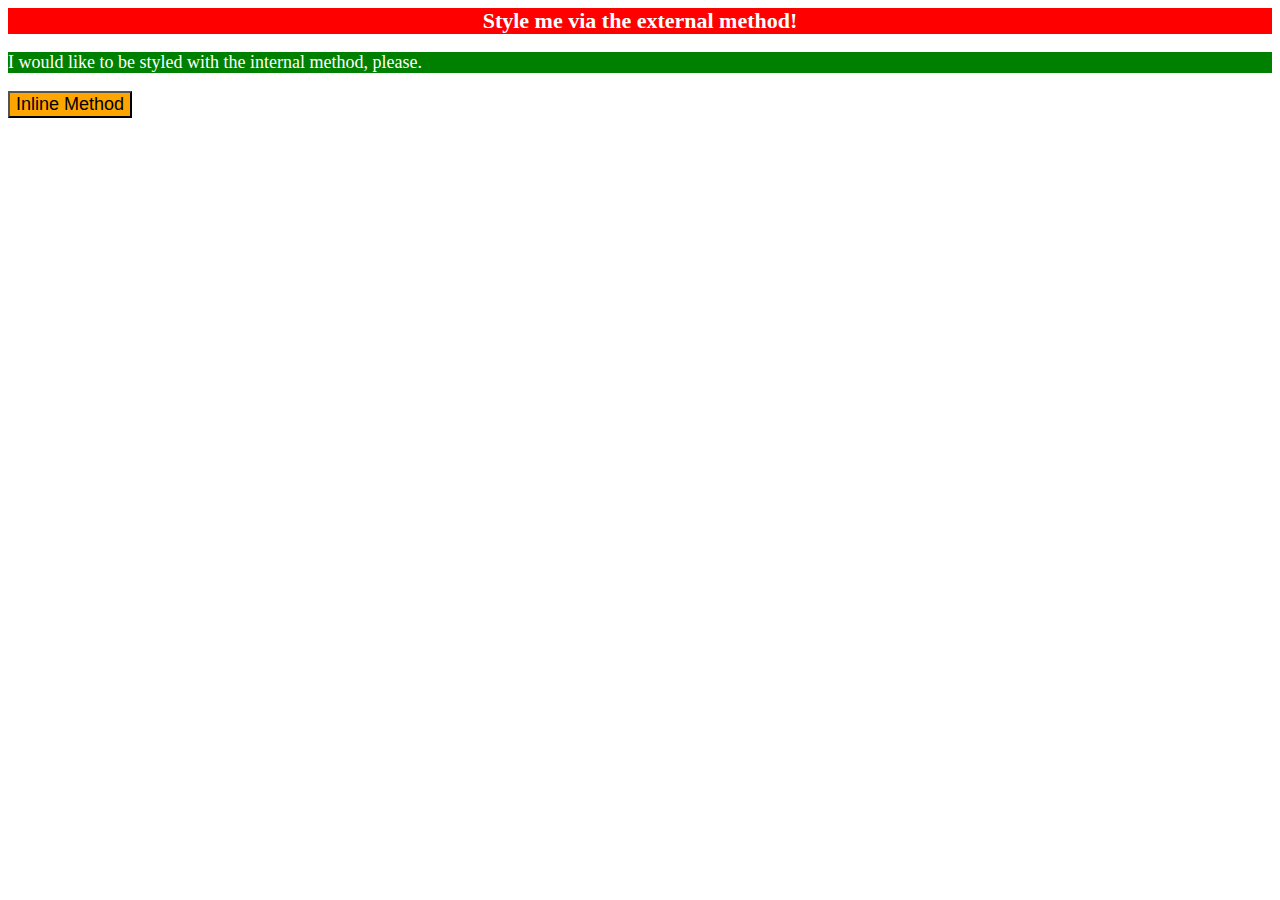
<file: foundations/intro-to-css/01-css-methods/index.html>
<!DOCTYPE html>
<html lang="en">
  <head>
    <meta charset="UTF-8">
    <meta http-equiv="X-UA-Compatible" content="IE=edge">
    <meta name="viewport" content="width=device-width, initial-scale=1.0">
    <link rel="stylesheet" href="styles.css">
    <style>
     p {
         background-color: green;
        font-size: 18px;
        color: white;


      }
    </style>
    <title>Methods for Adding CSS</title>
  </head>
  <body>
    <div>Style me via the external method!</div>
    <p>I would like to be styled with the internal method, please.</p>
    <button style="background-color: orange;font-size:18px"> Inline Method</button>
  </body>
</html>
</file>
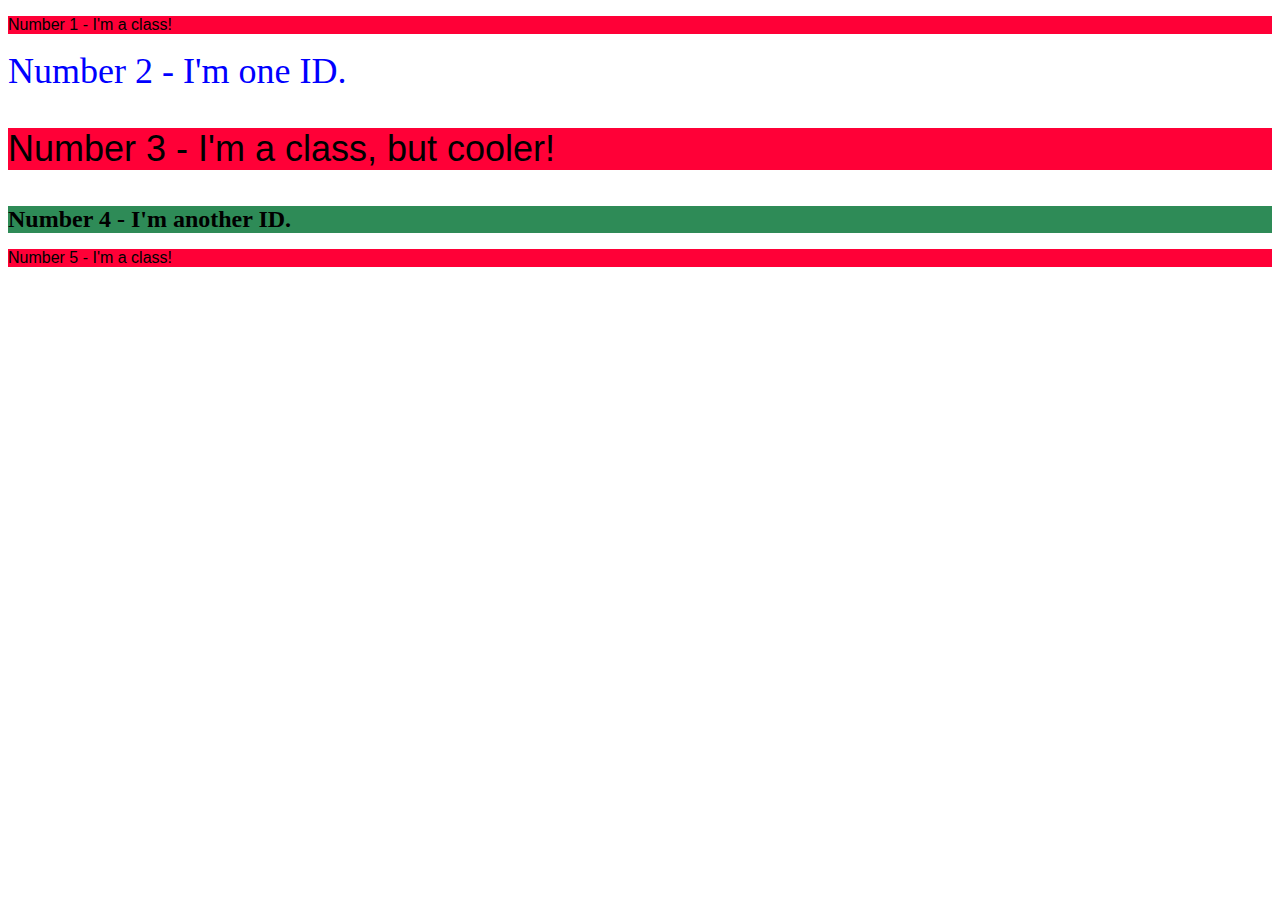
<file: foundations/intro-to-css/02-class-id-selectors/index.html>
<!DOCTYPE html>
<html lang="en">
  <head>
    <meta charset="UTF-8">
    <meta http-equiv="X-UA-Compatible" content="IE=edge">
    <meta name="viewport" content="width=device-width, initial-scale=1.0">
    <title>Class and ID Selectors</title>
    <link rel="stylesheet" href="style.css">
  </head>
  <body>
    <p class="odd">Number 1 - I'm a class!</p>
    <div id="women">Number 2 - I'm one ID.</div>
    <p class="odd" , id = "gay">Number 3 - I'm a class, but cooler!</p>
    <div id="man">Number 4 - I'm another ID.</div>
    <p class="odd">Number 5 - I'm a class!</p>
  </body>
</html>
</file>
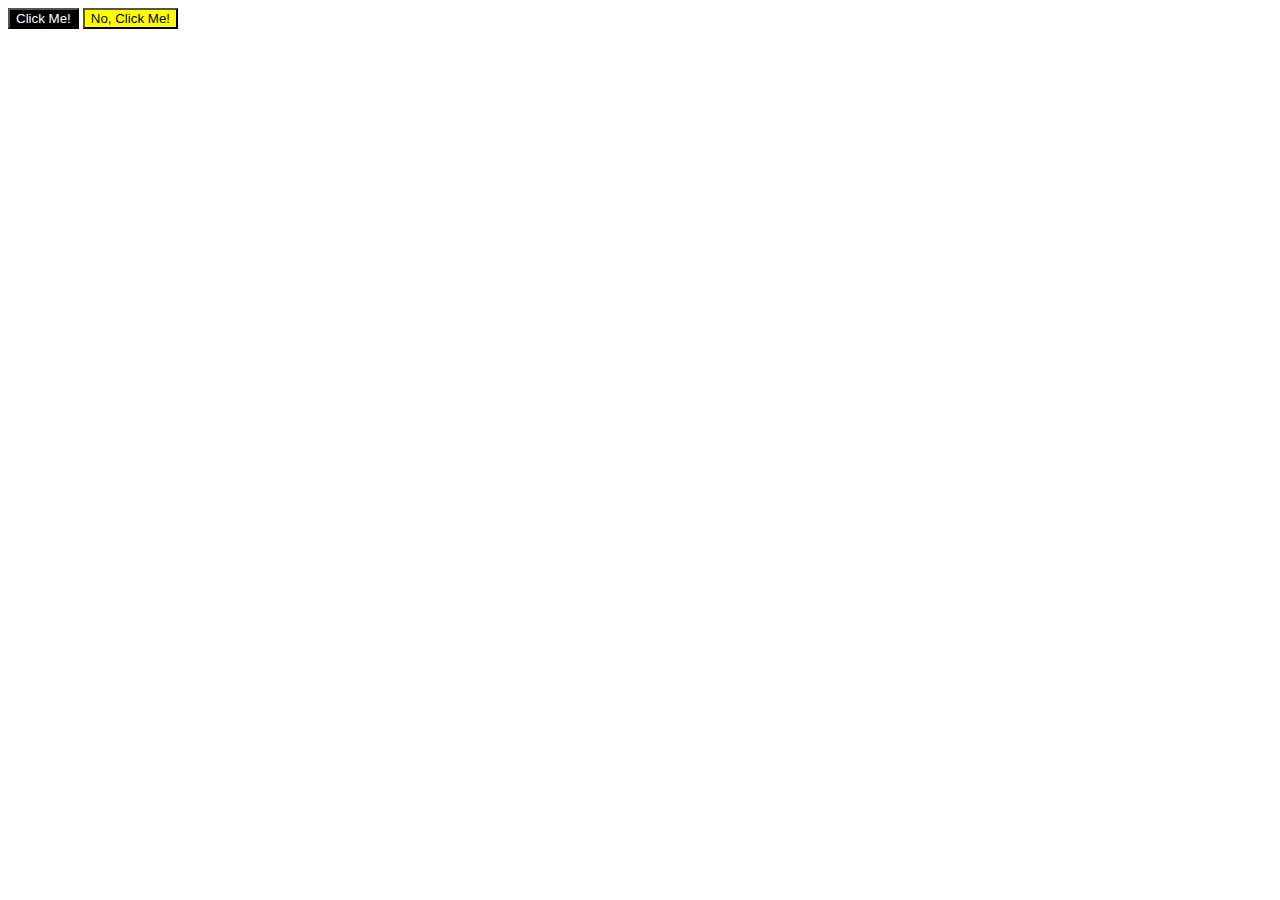
<file: foundations/intro-to-css/03-grouping-selectors/index.html>
<!DOCTYPE html>
<html lang="en">
  <head>
    <meta charset="UTF-8">
    <meta http-equiv="X-UA-Compatible" content="IE=edge">
    <meta name="viewport" content="width=device-width, initial-scale=1.0">
    <title>Grouping Selectors</title>
    <link rel="stylesheet" href="style.css">
  </head>
  <body>
    <button class="same" , id="w">Click Me!</button>
    <button class="same" , id ="button">No, Click Me!</button>
  </body>
</html>
</file>
<file: foundations/intro-to-css/01-css-methods/styles.css>
div {
    background-color: red;
    color : white;
    font-size : 22px;
    align-content: center;
    font-weight: bold;
    text-align: center;


}
</file>
<file: foundations/intro-to-css/02-class-id-selectors/style.css>
.odd{
    background-color: rgb(255, 0, 55);
    color: black;
    font-family: verdana,"deja vu sans", sans-serif;


}
#women{
    color: blue;
    font-size: 36px;
}
#gay{
    font-size: 36px
}
#man{
    background-color: seagreen;
    font-size: 24px;
    font-weight: 700;
}
</file>
<file: foundations/intro-to-css/03-grouping-selectors/style.css>
.same{
    font: size 28px;
    font-family: Arial,"times new roman", sans-serif;
}
#button{
    background-color: yellow;
}
#w {
    background-color: black;
    color: white;
}
</file>
